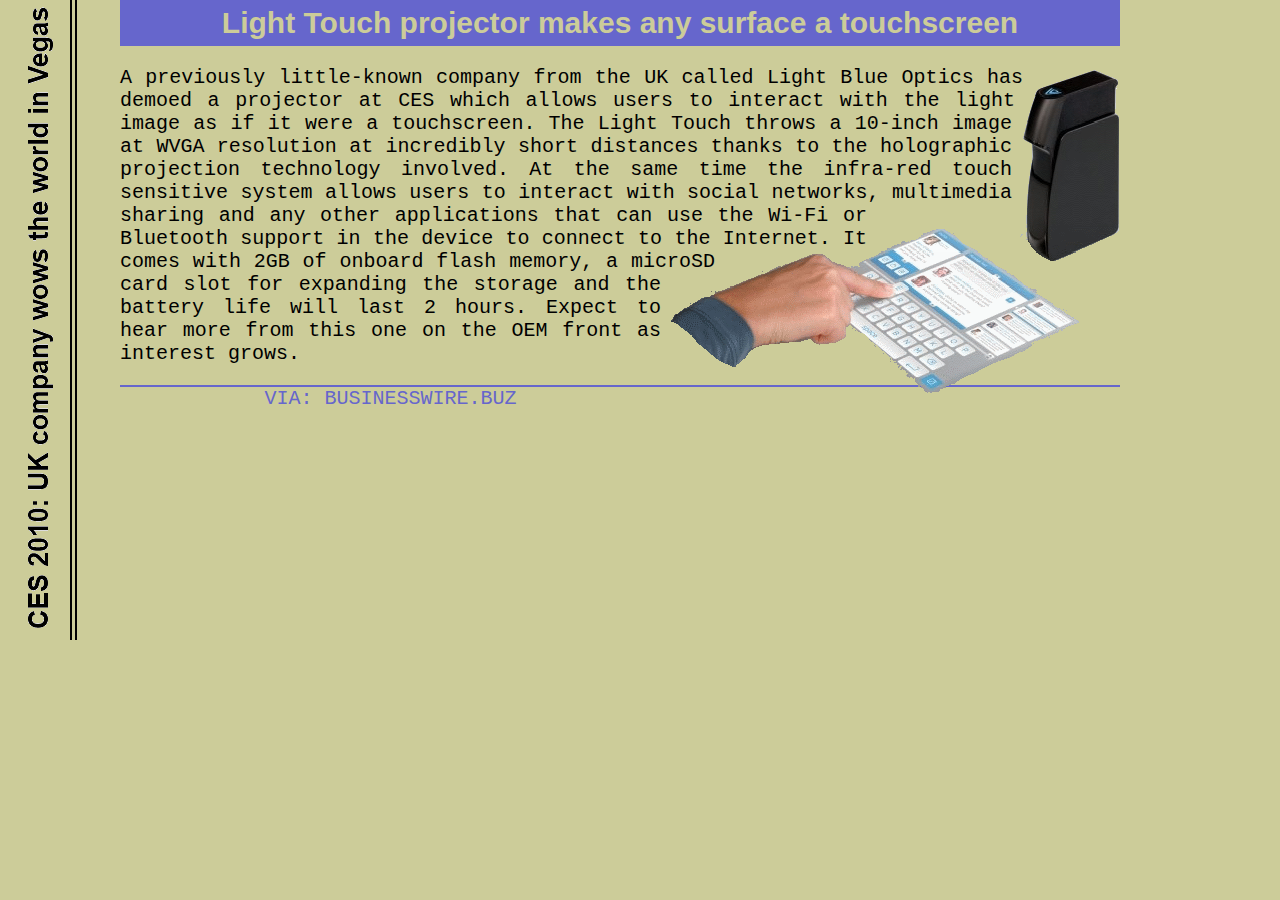
<file: index.html>
<!--
Assignment 2
Problem 2
Name:Khaled Mosel Alkerithi
Date:23/10/2021

File name: news.html
Supporting files: Csstxt.css, image1.gif, image2.gif, image3.gif, image4.gif, image5.gif, image6.gif, ribbon.gif
-->


<html>
<head>
<title>Projector</title>
<link rel="stylesheet" href="technews.css">
    <style>
           img {
            float: right; clear: right;margin: 0em;margin-left: 0.5em;
        }
        
        #ribbonImage {
            float: left;
        }
    </style>
</head>
<body>
<div id="ribbon">
    <img src="ribbon.gif" alt="" id="ribbonImage">
</div>
<div id="pageContent">
<h1>Light Touch projector makes any surface a touchscreen</h1>
<div >
    <img src="image1.gif" alt="" >
    <img src="image2.gif" alt="">
    <img src="image3.gif" alt="">
    <img src="image4.gif" alt="">
    <img src="image5.gif" alt="">
    <img src="image6.gif" alt="">
</div>
<p>
A previously little-known company from the UK called Light Blue Optics has demoed a projector at CES which allows users to interact with the light image as if it were a touchscreen.

The Light Touch throws a 10-inch image at WVGA resolution at incredibly short distances thanks to the holographic projection technology involved. At the same time the infra-red touch sensitive system allows users to interact with social networks, multimedia sharing and any other applications that can use the Wi-Fi or Bluetooth support in the device to connect to the Internet.

It comes with 2GB of onboard flash memory, a microSD card slot for expanding the storage and the battery life will last 2 hours. Expect to hear more from this one on the OEM front as interest grows.</p>

<address>Via: businesswire.buz</address>
</div>
</body>
</html>
</file>
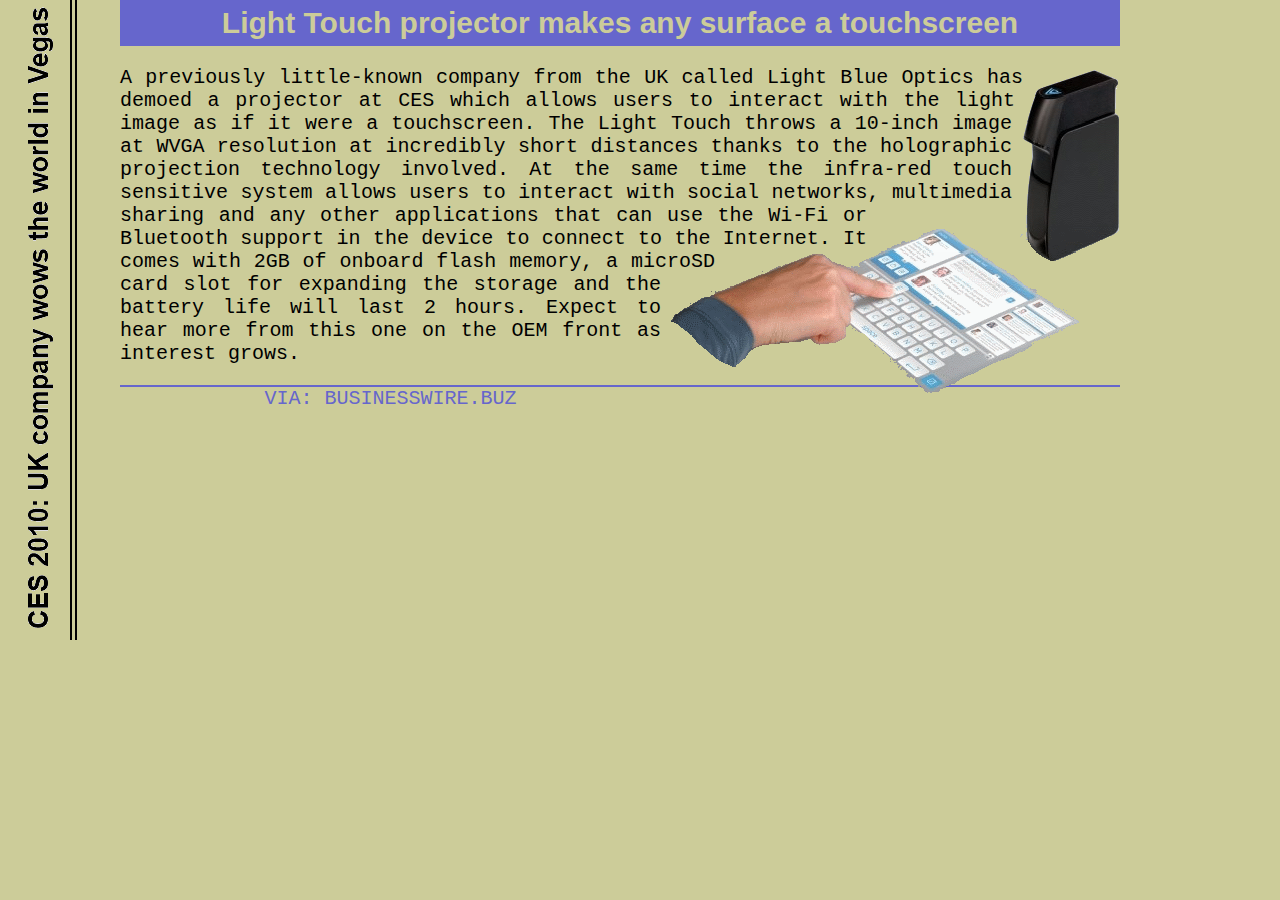
<file: technews.html>
<!--
Assignment 2
Problem 2
Name:Khaled Mosel Alkerithi
Date:23/10/2021

File name: news.html
Supporting files: Csstxt.css, image1.gif, image2.gif, image3.gif, image4.gif, image5.gif, image6.gif, ribbon.gif
-->


<html>
<head>
<title>Projector</title>
<link rel="stylesheet" href="technews.css">
    <style>
           img {
            float: right; clear: right;margin: 0em;margin-left: 0.5em;
        }
        
        #ribbonImage {
            float: left;
        }
    </style>
</head>
<body>
<div id="ribbon">
    <img src="ribbon.gif" alt="" id="ribbonImage">
</div>
<div id="pageContent">
<h1>Light Touch projector makes any surface a touchscreen</h1>
<div >
    <img src="image1.gif" alt="" >
    <img src="image2.gif" alt="">
    <img src="image3.gif" alt="">
    <img src="image4.gif" alt="">
    <img src="image5.gif" alt="">
    <img src="image6.gif" alt="">
</div>
<p>
A previously little-known company from the UK called Light Blue Optics has demoed a projector at CES which allows users to interact with the light image as if it were a touchscreen.

The Light Touch throws a 10-inch image at WVGA resolution at incredibly short distances thanks to the holographic projection technology involved. At the same time the infra-red touch sensitive system allows users to interact with social networks, multimedia sharing and any other applications that can use the Wi-Fi or Bluetooth support in the device to connect to the Internet.

It comes with 2GB of onboard flash memory, a microSD card slot for expanding the storage and the battery life will last 2 hours. Expect to hear more from this one on the OEM front as interest grows.</p>

<address>Via: businesswire.buz</address>
</div>
</body>
</html>
</file>
<file: technews.css>
﻿/*
Assignment 3
Problem 2

Name:Khaled Mosel Alkerithi
Date:23/10/2021

File name: Csstxt.css
Supporting files: news.html, image1.gif, image2.gif, image3.gif, image4.gif, image5.gif, image6.gif, ribbon.gif
*/

body{color: black;background-color: rgb(204, 204, 153);margin: 0em;font-family: 'Courier New', Courier, monospace;text-decoration: bold ;text-align: justify; font-size: 20px;}

#ribbon{float: left;border-right: 7px double;}

#pageContent{width: 50em;margin-left: 100px; padding-left: 20px;}

h1{font-family: Arial, Helvetica, sans-serif;font-size: 1.5em; kerning: 0.5em; text-align: center;padding: 0.2em; color: rgb(204, 204, 153);background-color: rgb(102, 102, 204);}

address{font-style: normal;text-align: center;text-transform: uppercase;color: rgb(102, 102, 204); border-top: 0.1em rgb(102, 102, 204) solid;}
</file>
